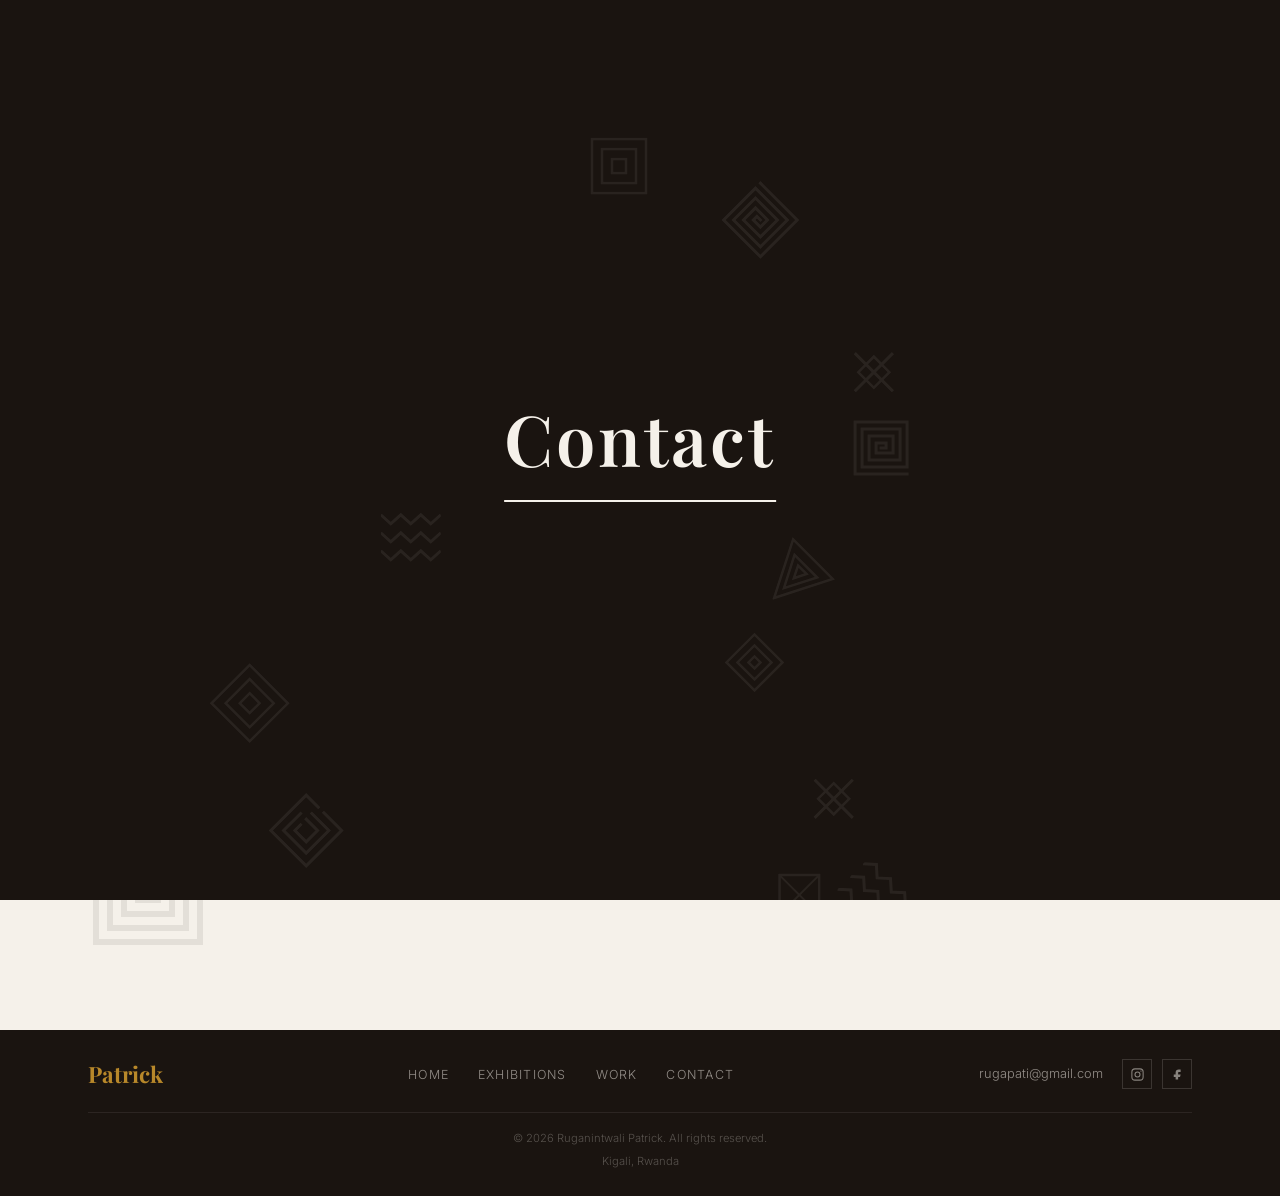
<file: contact.html>
<!DOCTYPE html>
<html lang="en">
<head>
  <meta charset="UTF-8" />
  <meta name="viewport" content="width=device-width, initial-scale=1.0" />
  <title>Ruganintwali Patrick</title>
  <link rel="icon" href="data:image/svg+xml,%3Csvg xmlns='http://www.w3.org/2000/svg' viewBox='0 0 100 100'%3E%3Ctext y='0.9em' font-size='90'%3E%F0%9F%8E%A8%3C/text%3E%3C/svg%3E" />
  <meta name="description" content="Get in touch with Ruganintwali Patrick for commissions, exhibitions, workshops, and general enquiries." />
  <meta property="og:title" content="Contact — Ruganintwali Patrick" />
  <meta property="og:description" content="Contact Ruganintwali Patrick for commissions, workshops, and exhibition enquiries." />
  <meta property="og:type" content="website" />
  <meta name="twitter:card" content="summary_large_image" />
  <link rel="preconnect" href="https://fonts.googleapis.com" />
  <link rel="preconnect" href="https://fonts.gstatic.com" crossorigin />
  <link href="https://fonts.googleapis.com/css2?family=Playfair+Display:ital,wght@0,400;0,600;0,700;1,400&family=Inter:wght@300;400;500&display=swap" rel="stylesheet" />
  <link rel="stylesheet" href="styles.css" />
</head>
<body class="page-contact">

  <!-- LOADER -->
  <div id="loader">
    <div id="loader-patterns"></div>
    <div id="loader-center">
      <div class="loader-name-wrap">
        <div class="loader-name-mask">
          <span class="loader-name">Contact</span>
        </div>
        <span class="loader-underline"></span>
      </div>
    </div>
  </div>

  <div id="bg-patterns" aria-hidden="true"></div>

  <!-- NAV (shared from index.html) -->
  <div id="shared-nav"></div>

  <!-- CONTACT BODY -->
  <section id="contact-section">
    <div class="contact-grid">

      <!-- LEFT — info -->
      <div class="contact-info reveal">
        <p class="slide-eyebrow">Get in touch</p>
        <h1>Let's<br/><em>Talk</em></h1>
        <p class="contact-intro">
          Whether you want to commission a piece, inquire about an existing work,
          organise a workshop, or simply learn more about me.
        </p>

        <div class="contact-details">
          <div class="contact-detail-item">
            <span class="detail-label">Email</span>
            <a href="mailto:hello@ruganintwali.art">hello@ruganintwali.art</a>
          </div>
          <div class="contact-detail-item">
            <span class="detail-label">Location</span>
            <span>Kicukiro, Kigali, Rwanda</span>
          </div>
          <div class="contact-detail-item">
            <span class="detail-label">Response time</span>
            <span>Usually within 2 business days</span>
          </div>
          <div class="contact-detail-item">
            <span class="detail-label">Languages</span>
            <span>Kinyarwanda, French, English</span>
          </div>
        </div>

        <div class="contact-socials">
          <a href="#" class="social-link" aria-label="Instagram">
            <svg viewBox="0 0 24 24" fill="none" stroke="currentColor" stroke-width="1.5" width="20" height="20">
              <rect x="2" y="2" width="20" height="20" rx="5"/>
              <circle cx="12" cy="12" r="4"/>
              <circle cx="17.5" cy="6.5" r="1" fill="currentColor" stroke="none"/>
            </svg>
            Instagram
          </a>
          <a href="#" class="social-link" aria-label="Facebook">
            <svg viewBox="0 0 24 24" fill="currentColor" width="20" height="20">
              <path d="M18 2h-3a5 5 0 0 0-5 5v3H7v4h3v8h4v-8h3l1-4h-4V7a1 1 0 0 1 1-1h3z"/>
            </svg>
            Facebook
          </a>
        </div>

        <!-- Decorative SVG -->
        <div class="contact-deco" aria-hidden="true"></div>
      </div>

      <!-- RIGHT — form -->
      <div class="contact-form-wrap reveal">
        <form id="contact-form" novalidate>

          <div class="form-row two-col">
            <div class="form-group">
              <label for="f-name">Your name <span class="req">*</span></label>
              <input type="text" id="f-name" name="name" placeholder="e.g. Marie Uwase" required />
              <span class="form-err" id="err-name">Please enter your name.</span>
            </div>
            <div class="form-group">
              <label for="f-email">Email address <span class="req">*</span></label>
              <input type="email" id="f-email" name="email" placeholder="you@example.com" required />
              <span class="form-err" id="err-email">Please enter a valid email.</span>
            </div>
          </div>

          <div class="form-group">
            <label for="f-subject">Subject <span class="req">*</span></label>
            <div class="select-wrap">
              <select id="f-subject" name="subject" required>
                <option value="" disabled selected>Select a topic…</option>
                <option value="Commission a piece">Commission a piece</option>
                <option value="Buy an existing work">Buy an existing work</option>
                <option value="Exhibition / collaboration">Exhibition / collaboration</option>
                <option value="Workshop enquiry">Workshop enquiry</option>
                <option value="Press / media">Press / media</option>
                <option value="General enquiry">General enquiry</option>
              </select>
              <span class="select-arrow">↓</span>
            </div>
            <span class="form-err" id="err-subject">Please select a topic.</span>
          </div>

          <div class="form-group">
            <label for="f-message">Message <span class="req">*</span></label>
            <textarea id="f-message" name="message" rows="6"
              placeholder="Tell Patrick what you have in mind…" required></textarea>
            <span class="form-err" id="err-message">Please write a message.</span>
          </div>

          <div class="form-group checkbox-group">
            <label class="checkbox-label">
              <input type="checkbox" id="f-copy" name="copy" />
              <span class="checkbox-box"></span>
              Send me a copy of this message
            </label>
          </div>

          <button type="submit" class="form-submit" id="form-submit">
            <span class="submit-text">Send message</span>
            <span class="submit-arrow">→</span>
          </button>

          <p class="form-note">
            Clicking send will open your email app with the message pre-filled,
            ready to send directly to Patrick.
          </p>

        </form>

        <!-- Success state -->
        <div id="form-success" class="form-success" aria-hidden="true">
          <div class="success-icon">✓</div>
          <h3>Your email app is opening…</h3>
          <p>The message has been pre-filled. Just hit send in your email client.</p>
          <button class="form-reset" id="form-reset">Send another message</button>
        </div>
      </div>

    </div>
  </section>

  <!-- FOOTER (shared from index.html) -->
  <div id="shared-footer"></div>

  <script src="script.js"></script>
</body>
</html>
</file>
<file: styles.css>
/* ============================================================
  RUGANINTWALI PATRICK — ARTIST
   styles.css
   ============================================================ */

/* ---------- Reset & Base ---------- */
*, *::before, *::after { box-sizing: border-box; margin: 0; padding: 0; }

:root {
  --cream:      #f5f1ea;
  --cream-dark: #ede7db;
  --ink:        #1a1410;
  --ink-light:  #4a4038;
  --red:        #7a1f1f;
  --red-light:  #a33030;
  --gold:       #b8882a;
  --white:      #fdfcfa;
  --font-serif: 'Playfair Display', Georgia, serif;
  --font-sans:  'Inter', system-ui, sans-serif;
  --ease:       cubic-bezier(0.25, 0.46, 0.45, 0.94);
}

html { scroll-behavior: smooth; font-size: 16px; }

body {
  background-color: var(--cream);
  color: var(--ink);
  font-family: var(--font-sans);
  font-weight: 300;
  line-height: 1.7;
  overflow-x: hidden;
}

img { display: block; width: 100%; height: 100%; object-fit: cover; }
a { color: inherit; text-decoration: none; }
ul { list-style: none; }
button { cursor: pointer; border: none; background: none; font-family: inherit; }

/* ---------- Loader ---------- */
#loader {
  position: fixed;
  inset: 0;
  background: var(--ink);
  z-index: 9999;
  display: flex;
  align-items: center;
  justify-content: center;
  overflow: hidden;
  transition: opacity 0.9s var(--ease), visibility 0.9s;
}
#loader.hidden { opacity: 0; visibility: hidden; pointer-events: none; }

#loader-patterns {
  position: absolute;
  inset: 0;
  pointer-events: none;
  opacity: 0.72;
  filter: blur(0.6px);
}
.lp-piece {
  position: absolute;
  color: var(--cream);
  opacity: 0;
  transform: scale(0) rotate(0deg);
  transition: opacity 0.7s var(--ease), transform 0.7s var(--ease);
}
.lp-piece.show {
  opacity: 0.1;
  transform: scale(1) rotate(var(--rot));
}

#loader-center {
  position: relative;
  z-index: 2;
  text-align: center;
  color: var(--cream);
}
.loader-name-wrap {
  position: relative;
  display: inline-block;
  padding-bottom: 14px;
}
/* Mask: hides the name until it slides up from below the line */
.loader-name-mask {
  overflow: hidden;
  display: inline-block;
  line-height: 1.15;
}
.loader-name {
  display: inline-block;
  font-family: var(--font-serif);
  font-size: clamp(2.4rem, 5.5vw, 4.8rem);
  font-weight: 600;
  letter-spacing: 0.04em;
  color: var(--cream);
  white-space: nowrap;
  transform: translateY(105%);
  transition: transform 1.4s cubic-bezier(0.22, 1, 0.36, 1) 0.5s;
}
.loader-name.show { transform: translateY(0); }

/* Line that draws first across the bottom, then stays as underline */
.loader-underline {
  position: absolute;
  left: 50%;
  bottom: 0;
  width: 0;
  height: 1.5px;
  background: var(--cream);
  transform: translateX(-50%);
  transition: width 0.9s cubic-bezier(0.65, 0, 0.35, 1);
}
.loader-underline.show { width: 100%; }

/* ---------- Background Patterns ---------- */
#bg-patterns {
  position: fixed;
  inset: 0;
  pointer-events: none;
  z-index: 0;
  overflow: hidden;
}
.bg-piece {
  position: absolute;
  left: 0; top: 0;
  color: var(--ink);
  opacity: 0.04;
  pointer-events: none;
}

/* ---------- Custom Cursor ---------- */
#custom-cursor {
  position: fixed;
  pointer-events: none;
  z-index: 8000;
  font-family: var(--font-sans);
  font-size: 0.8rem;
  font-weight: 500;
  letter-spacing: 0.05em;
  color: var(--white);
  background: var(--ink);
  padding: 6px 14px;
  border-radius: 2px;
  opacity: 0;
  transform: translate(-50%, -50%);
  transition: opacity 0.2s;
  white-space: nowrap;
}
#custom-cursor.visible { opacity: 1; }

/* ---------- Navbar ---------- */
#navbar {
  position: fixed;
  top: 0; left: 0; right: 0;
  z-index: 1000;
  display: flex;
  align-items: center;
  justify-content: space-between;
  padding: 1.4rem 3rem;
  background: transparent;
  transition: background 0.4s, padding 0.4s, backdrop-filter 0.4s;
}
#navbar.scrolled {
  background: rgba(245, 241, 234, 0.92);
  backdrop-filter: blur(12px);
  -webkit-backdrop-filter: blur(12px);
  padding: 0.9rem 3rem;
  box-shadow: 0 1px 0 rgba(0,0,0,0.08);
}
.nav-logo {
  font-family: var(--font-serif);
  font-size: 1.5rem;
  font-weight: 700;
  letter-spacing: 0.05em;
  color: var(--ink);
}
.nav-links {
  display: flex;
  gap: 2.5rem;
}
.nav-links li { position: relative; }
.nav-links a {
  font-size: 0.85rem;
  letter-spacing: 0.12em;
  text-transform: uppercase;
  color: var(--ink-light);
  position: relative;
  padding-bottom: 3px;
  transition: color 0.2s;
}
.nav-links a::after {
  content: '';
  position: absolute;
  bottom: 0; left: 0;
  width: 0; height: 1px;
  background: var(--red);
  transition: width 0.3s var(--ease);
}
.nav-links a:hover,
.nav-links a.active { color: var(--ink); }
.nav-links a:hover::after,
.nav-links a.active::after { width: 100%; }

.nav-dropdown-toggle {
  font-size: 0.85rem;
  letter-spacing: 0.12em;
  text-transform: uppercase;
  color: var(--ink-light);
  position: relative;
  padding-bottom: 3px;
  transition: color 0.2s;
}
.nav-dropdown-toggle::after {
  content: '';
  position: absolute;
  bottom: 0;
  left: 0;
  width: 0;
  height: 1px;
  background: var(--red);
  transition: width 0.3s var(--ease);
}
.nav-dropdown-toggle:hover,
.nav-dropdown-toggle.active,
.nav-dropdown.open .nav-dropdown-toggle {
  color: var(--ink);
}
.nav-dropdown-toggle:hover::after,
.nav-dropdown-toggle.active::after,
.nav-dropdown.open .nav-dropdown-toggle::after {
  width: 100%;
}
.nav-dropdown-menu {
  position: absolute;
  top: calc(100% + 0.75rem);
  left: 0;
  min-width: 180px;
  padding: 0.5rem 0;
  background: rgba(245, 241, 234, 0.98);
  border: 1px solid var(--cream-dark);
  box-shadow: 0 10px 24px rgba(26, 20, 16, 0.12);
  opacity: 0;
  visibility: hidden;
  transform: translateY(6px);
  transition: opacity 0.2s var(--ease), transform 0.2s var(--ease), visibility 0.2s;
  z-index: 1010;
}
.nav-dropdown-menu li { width: 100%; }
.nav-dropdown-menu a {
  display: block;
  padding: 0.45rem 0.9rem;
  font-size: 0.76rem;
  letter-spacing: 0.08em;
  color: var(--ink-light);
}
.nav-dropdown-menu a::after { display: none; }
.nav-dropdown-menu a:hover {
  background: var(--cream-dark);
  color: var(--ink);
}
.nav-dropdown.open .nav-dropdown-menu {
  opacity: 1;
  visibility: visible;
  transform: translateY(0);
}

.nav-burger {
  display: none;
  flex-direction: column;
  gap: 5px;
  padding: 4px;
}
.nav-burger span {
  display: block;
  width: 24px; height: 2px;
  background: var(--ink);
  transition: transform 0.3s, opacity 0.3s;
}

/* ---------- Hero Slideshow ---------- */
#hero {
  position: relative;
  height: 100vh;
  min-height: 600px;
  overflow: hidden;
  cursor: none;
}

.cursor-zone {
  position: absolute;
  top: 0; bottom: 0;
  width: 35%;
  z-index: 10;
}
.cursor-zone.left  { left: 0; }
.cursor-zone.right { right: 0; }

.slides-wrapper {
  position: relative;
  width: 100%; height: 100%;
}

.slide {
  position: absolute;
  inset: 0;
  display: flex;
  align-items: center;
  opacity: 0;
  transition: opacity 1.6s var(--ease);
}
.slide.active { opacity: 1; z-index: 2; }
.slide.prev   { opacity: 0; z-index: 1; }

.slide-img-wrap {
  position: absolute;
  inset: 0;
  z-index: 0;
}
/* Placeholder when no image */
.slide-img-wrap.img-placeholder {
  background: linear-gradient(135deg, #2a201a 0%, #3d2e24 50%, #1a1410 100%);
}
.img-placeholder-label {
  display: none;
  position: absolute;
  bottom: 1rem; left: 1rem;
  font-size: 0.75rem;
  color: rgba(255,255,255,0.35);
  letter-spacing: 0.1em;
}
.img-placeholder .img-placeholder-label { display: block; }
.slide-img-wrap::after {
  content: '';
  position: absolute;
  inset: 0;
  background: linear-gradient(
    to right,
    rgba(26,20,16,0.7) 0%,
    rgba(26,20,16,0.3) 50%,
    rgba(26,20,16,0.15) 100%
  );
}

.slide-caption {
  position: relative;
  z-index: 3;
  padding: 0 3rem;
  max-width: 640px;
  color: var(--white);
  margin-top: 4rem;
}
.slide-eyebrow {
  font-size: 0.75rem;
  letter-spacing: 0.35em;
  text-transform: uppercase;
  color: var(--gold);
  margin-bottom: 1rem;
  opacity: 0;
  transition: opacity 1.1s 0.5s;
}
.slide.active .slide-eyebrow { opacity: 1; }

.slide-caption h1 {
  font-family: var(--font-serif);
  font-size: clamp(2.4rem, 5.5vw, 5rem);
  font-weight: 700;
  line-height: 1.1;
  margin-bottom: 1.2rem;
  opacity: 0;
  transition: opacity 1.2s 0.7s;
}
.slide.active .slide-caption h1 { opacity: 1; }

.slide-tagline {
  font-size: 1rem;
  color: rgba(255,255,255,0.75);
  opacity: 0;
  transition: opacity 1s 1s;
}
.slide.active .slide-tagline { opacity: 1; }

/* Slide dots */
.slide-dots {
  position: absolute;
  bottom: 2.5rem;
  left: 50%;
  transform: translateX(-50%);
  display: flex;
  gap: 10px;
  z-index: 10;
}
.dot {
  width: 8px; height: 8px;
  border-radius: 50%;
  background: rgba(255,255,255,0.35);
  transition: background 0.3s, transform 0.3s;
  padding: 0;
}
.dot.active {
  background: var(--white);
  transform: scale(1.3);
}

/* Scroll hint */
.scroll-hint {
  position: absolute;
  right: 3rem; bottom: 2.5rem;
  display: flex;
  flex-direction: column;
  align-items: center;
  gap: 8px;
  color: rgba(255,255,255,0.5);
  font-size: 0.65rem;
  letter-spacing: 0.2em;
  text-transform: uppercase;
  z-index: 10;
}
.scroll-line {
  width: 1px;
  height: 50px;
  background: linear-gradient(to bottom, rgba(255,255,255,0.5), transparent);
  animation: scrollPulse 2s ease-in-out infinite;
}
@keyframes scrollPulse {
  0%,100% { opacity: 0.5; transform: scaleY(1); }
  50%      { opacity: 1;   transform: scaleY(0.6); }
}

/* ---------- Section shared ---------- */
.section-inner {
  max-width: 1200px;
  margin: 0 auto;
  padding: 0 3rem;
}
.section-label {
  font-size: 0.72rem;
  letter-spacing: 0.35em;
  text-transform: uppercase;
  color: var(--red);
  margin-bottom: 0.8rem;
}
.section-title {
  font-family: var(--font-serif);
  font-size: clamp(2rem, 4vw, 3.2rem);
  font-weight: 700;
  line-height: 1.2;
  margin-bottom: 3.5rem;
  color: var(--ink);
}

/* ---------- Bio ---------- */
#bio {
  position: relative;
  z-index: 1;
  padding: 7rem 0;
}
.bio-label {
  font-size: 0.72rem;
  letter-spacing: 0.35em;
  text-transform: uppercase;
  color: var(--red);
  margin-bottom: 3rem;
  text-align: center;
}
.bio-grid {
  display: grid;
  grid-template-columns: 1fr 1.4fr;
  gap: 5rem;
  align-items: start;
  max-width: 1200px;
  margin: 0 auto;
  padding: 0 3rem;
}
.bio-img-frame {
  position: relative;
  aspect-ratio: 3/4;
  overflow: hidden;
  background: var(--cream-dark);
}
.bio-img-frame.img-placeholder {
  display: flex;
  align-items: center;
  justify-content: center;
  background: linear-gradient(135deg, var(--cream-dark) 0%, #d4c9b4 100%);
}
.bio-img-frame .img-placeholder-label { display: block; color: var(--ink-light); position: static; }
.bio-quote {
  margin-top: 1.8rem;
  font-family: var(--font-serif);
  font-style: italic;
  font-size: 1.05rem;
  color: var(--ink-light);
  line-height: 1.6;
  border-left: 2px solid var(--red);
  padding-left: 1.2rem;
}
.bio-text h2 {
  font-family: var(--font-serif);
  font-size: clamp(2.2rem, 4vw, 3.5rem);
  font-weight: 700;
  line-height: 1.1;
  margin-bottom: 0.4rem;
}
.bio-location {
  font-size: 0.8rem;
  letter-spacing: 0.2em;
  text-transform: uppercase;
  color: var(--gold);
  margin-bottom: 2rem;
}
.bio-text p {
  color: var(--ink-light);
  margin-bottom: 1.2rem;
  font-size: 1rem;
  line-height: 1.8;
}
.bio-text p strong { color: var(--ink); font-weight: 500; }
.bio-stats {
  display: flex;
  gap: 2.5rem;
  margin-top: 2.5rem;
  padding-top: 2rem;
  border-top: 1px solid var(--cream-dark);
}
.stat { display: flex; flex-direction: column; gap: 3px; }
.stat-num {
  font-family: var(--font-serif);
  font-size: 2.2rem;
  font-weight: 700;
  color: var(--red);
  line-height: 1;
}
.stat-label {
  font-size: 0.75rem;
  letter-spacing: 0.1em;
  color: var(--ink-light);
  text-transform: uppercase;
}

/* ---------- Selected Works ---------- */
#works {
  position: relative;
  z-index: 1;
  padding: 7rem 0;
  background: var(--white);
}
.work-item {
  display: grid;
  grid-template-columns: 1fr 1fr;
  gap: 4rem;
  align-items: center;
  margin-bottom: 7rem;
}
.work-item:last-child { margin-bottom: 0; }
.work-item.reverse { direction: rtl; }
.work-item.reverse > * { direction: ltr; }

.work-img-wrap {
  position: relative;
  aspect-ratio: 4/3;
  overflow: hidden;
  background: var(--cream-dark);
}
.work-img-wrap.img-placeholder {
  display: flex;
  align-items: center;
  justify-content: center;
  background: linear-gradient(135deg, var(--cream-dark), #cbbfa5);
}
.work-img-wrap .img-placeholder-label { display: block; color: var(--ink-light); position: static; }
.work-img-wrap img {
  transition: transform 0.7s var(--ease);
}
.work-item:hover .work-img-wrap img { transform: scale(1.04); }

#sculpture .work-img-wrap {
  background: #1f1813;
}

.work-desc { padding: 1rem 0; }
.work-num {
  font-family: var(--font-serif);
  font-size: 4rem;
  font-weight: 700;
  color: var(--cream-dark);
  line-height: 1;
  display: block;
  margin-bottom: 0.5rem;
}
.work-desc h3 {
  font-family: var(--font-serif);
  font-size: clamp(1.5rem, 2.5vw, 2.2rem);
  font-weight: 600;
  margin-bottom: 0.4rem;
}
.work-year {
  font-size: 0.78rem;
  letter-spacing: 0.15em;
  text-transform: uppercase;
  color: var(--gold);
  margin-bottom: 1.2rem;
}
.work-desc p {
  color: var(--ink-light);
  line-height: 1.8;
  margin-bottom: 1.5rem;
}
.work-link {
  font-size: 0.82rem;
  letter-spacing: 0.1em;
  text-transform: uppercase;
  color: var(--red);
  border-bottom: 1px solid var(--red);
  padding-bottom: 2px;
  transition: color 0.2s, border-color 0.2s;
}
.work-link:hover { color: var(--red-light); border-color: var(--red-light); }

/* ---------- Page Hero (Exhibition page) ---------- */
#page-hero {
  position: relative;
  z-index: 1;
  padding: 12rem 3rem 6rem;
  max-width: 1200px;
  margin: 0 auto;
  overflow: hidden;
}
#page-hero .slide-eyebrow { opacity: 1; transform: none; color: var(--red); }
#page-hero h1 {
  font-family: var(--font-serif);
  font-size: clamp(3rem, 6vw, 6rem);
  font-weight: 700;
  line-height: 1.05;
  margin: 0.5rem 0 1.5rem;
}
#page-hero h1 em { color: var(--red); font-style: italic; }
.page-hero-sub {
  max-width: 480px;
  color: var(--ink-light);
  font-size: 1.05rem;
}
.page-hero-pattern {
  position: absolute;
  right: -2rem; top: 4rem;
  width: 380px; height: 380px;
  opacity: 0.06;
  pointer-events: none;
}

/* ---------- Filter Bar ---------- */
#filter-bar {
  position: sticky;
  top: 64px;
  z-index: 100;
  padding: 1rem 0;
  background: var(--cream);
  border-bottom: 1px solid var(--cream-dark);
}
.filter-row {
  display: flex;
  gap: 0.5rem;
  flex-wrap: wrap;
}
.filter-btn {
  padding: 0.45rem 1.2rem;
  border: 1px solid var(--cream-dark);
  border-radius: 2px;
  font-size: 0.78rem;
  letter-spacing: 0.1em;
  text-transform: uppercase;
  color: var(--ink-light);
  background: transparent;
  transition: all 0.2s;
}
.filter-btn:hover { border-color: var(--ink); color: var(--ink); }
.filter-btn.active {
  background: var(--ink);
  border-color: var(--ink);
  color: var(--white);
}

/* ---------- Gallery Grid ---------- */
#gallery { padding: 4rem 0 7rem; position: relative; z-index: 1; }
.gallery-grid {
  display: grid;
  grid-template-columns: repeat(3, 1fr);
  gap: 1.5rem;
}
.gallery-card {
  position: relative;
  cursor: pointer;
  transition: opacity 0.4s;
}
.gallery-card.hidden { opacity: 0; pointer-events: none; height: 0; overflow: hidden; }
.gallery-card.large {
  grid-column: span 2;
}

.gallery-img {
  position: relative;
  aspect-ratio: 4/3;
  overflow: hidden;
  background: var(--cream-dark);
}
.gallery-card.large .gallery-img { aspect-ratio: 16/9; }
.gallery-img.img-placeholder {
  display: flex;
  align-items: center;
  justify-content: center;
  background: linear-gradient(135deg, var(--cream-dark), #cbbfa5);
}
.gallery-img .img-placeholder-label { display: block; color: var(--ink-light); position: static; }

.gallery-img img { transition: transform 0.6s var(--ease); }
.gallery-card:hover .gallery-img img { transform: scale(1.05); }

.gallery-overlay {
  position: absolute;
  inset: 0;
  background: rgba(26,20,16,0.6);
  display: flex;
  align-items: center;
  justify-content: center;
  opacity: 0;
  transition: opacity 0.3s;
}
.gallery-card:hover .gallery-overlay { opacity: 1; }
.gallery-overlay span {
  color: var(--white);
  font-size: 0.78rem;
  letter-spacing: 0.3em;
  text-transform: uppercase;
  border: 1px solid rgba(255,255,255,0.5);
  padding: 0.5rem 1.4rem;
}

.gallery-info {
  padding: 0.9rem 0 0.5rem;
}
.gallery-info h3 {
  font-family: var(--font-serif);
  font-size: 1.05rem;
  font-weight: 600;
  margin-bottom: 0.25rem;
}
.gallery-tag {
  font-size: 0.72rem;
  letter-spacing: 0.15em;
  text-transform: uppercase;
  color: var(--gold);
}

/* ---------- Lightbox ---------- */
.lightbox {
  position: fixed;
  inset: 0;
  z-index: 9000;
  background: rgba(10,8,6,0.95);
  display: flex;
  align-items: center;
  justify-content: center;
  opacity: 0;
  visibility: hidden;
  transition: opacity 0.4s, visibility 0.4s;
}
.lightbox.open { opacity: 1; visibility: visible; }
.lightbox-close {
  position: absolute;
  top: 1.5rem; right: 2rem;
  font-size: 2.2rem;
  color: var(--cream);
  line-height: 1;
  opacity: 0.7;
  transition: opacity 0.2s;
}
.lightbox-close:hover { opacity: 1; }
.lightbox-content {
  max-width: 85vw;
  max-height: 90vh;
  display: flex;
  flex-direction: column;
  align-items: center;
  gap: 1.2rem;
}
.lightbox-content img {
  max-width: 100%;
  max-height: 75vh;
  object-fit: contain;
  width: auto; height: auto;
}
.lightbox-caption { text-align: center; color: var(--cream); }
.lightbox-caption h3 {
  font-family: var(--font-serif);
  font-size: 1.3rem;
  margin-bottom: 0.3rem;
}
.lightbox-caption p {
  font-size: 0.8rem;
  letter-spacing: 0.15em;
  text-transform: uppercase;
  color: var(--gold);
}

/* ---------- Exhibition Timeline ---------- */
#timeline {
  padding: 7rem 0;
  background: var(--white);
  position: relative;
  z-index: 1;
}
.timeline {
  position: relative;
  padding-left: 2rem;
}
.timeline::before {
  content: '';
  position: absolute;
  left: 0; top: 0; bottom: 0;
  width: 1px;
  background: var(--cream-dark);
}
.timeline-item {
  display: grid;
  grid-template-columns: 90px 1fr;
  gap: 2rem;
  padding-bottom: 3rem;
  position: relative;
}
.timeline-item::before {
  content: '';
  position: absolute;
  left: -2rem;
  top: 6px;
  width: 9px; height: 9px;
  border-radius: 50%;
  background: var(--red);
  border: 2px solid var(--white);
  box-shadow: 0 0 0 2px var(--red);
}
.timeline-year {
  font-family: var(--font-serif);
  font-size: 1.5rem;
  font-weight: 700;
  color: var(--red);
  padding-top: 0;
  line-height: 1.2;
}
.timeline-body h4 {
  font-family: var(--font-serif);
  font-size: 1.15rem;
  font-weight: 600;
  margin-bottom: 0.2rem;
}
.timeline-body p {
  color: var(--ink-light);
  font-size: 0.9rem;
  line-height: 1.7;
  margin-bottom: 0.3rem;
}
.timeline-body em { color: var(--ink); font-style: italic; }

/* ---------- Commission CTA ---------- */
#commission-cta {
  position: relative;
  z-index: 1;
  padding: 7rem 0;
  overflow: hidden;
}
.cta-inner {
  max-width: 1200px;
  margin: 0 auto;
  padding: 5rem 3rem;
  background: var(--ink);
  position: relative;
  overflow: hidden;
}
.cta-pattern {
  position: absolute;
  right: -3rem; top: -3rem;
  width: 400px; height: 400px;
  opacity: 0.08;
  pointer-events: none;
  color: var(--cream);
}
.cta-text {
  position: relative;
  z-index: 1;
  max-width: 560px;
  color: var(--cream);
}
.cta-text h2 {
  font-family: var(--font-serif);
  font-size: clamp(2rem, 4vw, 3rem);
  font-weight: 700;
  margin-bottom: 1.2rem;
}
.cta-text p {
  color: rgba(245,241,234,0.75);
  line-height: 1.8;
  margin-bottom: 2rem;
}
.cta-btn {
  display: inline-block;
  padding: 0.85rem 2.5rem;
  background: var(--red);
  color: var(--white);
  font-size: 0.82rem;
  letter-spacing: 0.15em;
  text-transform: uppercase;
  transition: background 0.2s;
}
.cta-btn:hover { background: var(--red-light); }

/* ---------- Footer ---------- */
/* ---------- Video Section ---------- */
#video-section {
  position: relative;
  z-index: 1;
  padding: 5rem 0;
  background: var(--white);
}
.video-inner {
  max-width: 1200px;
  margin: 0 auto;
  padding: 0 3rem;
}
.video-frame {
  position: relative;
  width: 100%;
  aspect-ratio: 16 / 9;
  background: var(--ink);
  overflow: hidden;
  margin-top: 1.2rem;
}
/* When you add a real <video> or <iframe>, it fills this frame */
.video-frame video,
.video-frame iframe {
  position: absolute;
  inset: 0;
  width: 100%;
  height: 100%;
  border: none;
  object-fit: cover;
}
.video-placeholder-content {
  position: absolute;
  inset: 0;
  display: flex;
  flex-direction: column;
  align-items: center;
  justify-content: center;
  gap: 1rem;
  background: linear-gradient(135deg, #1c1410 0%, #2e2018 50%, #1a1410 100%);
  /* Subtle texture overlay */
  background-size: cover;
}
.video-play-btn {
  width: 68px; height: 68px;
  border-radius: 50%;
  border: 2px solid rgba(245,241,234,0.25);
  display: flex;
  align-items: center;
  justify-content: center;
  color: rgba(245,241,234,0.6);
  transition: border-color 0.3s, color 0.3s, transform 0.3s;
}
.video-play-btn:hover {
  border-color: var(--gold);
  color: var(--gold);
  transform: scale(1.08);
}
.video-label-text {
  font-family: var(--font-serif);
  font-size: 1.1rem;
  color: rgba(245,241,234,0.7);
  letter-spacing: 0.05em;
}
.video-hint {
  font-size: 0.72rem;
  letter-spacing: 0.2em;
  text-transform: uppercase;
  color: rgba(245,241,234,0.25);
}

/* ---------- Footer (compact) ---------- */
#footer {
  position: relative;
  z-index: 1;
  background: var(--ink);
  color: var(--cream);
  padding: 1.6rem 0;
}
.footer-inner {
  max-width: 1200px;
  margin: 0 auto;
  padding: 0 3rem;
}
.footer-row {
  display: flex;
  align-items: center;
  justify-content: space-between;
  gap: 1.5rem;
  padding-bottom: 1.2rem;
  border-bottom: 1px solid rgba(245,241,234,0.08);
  margin-bottom: 1rem;
  flex-wrap: wrap;
}
.footer-logo {
  font-family: var(--font-serif);
  font-size: 1.4rem;
  font-weight: 700;
  color: var(--gold);
  text-decoration: none;
  flex-shrink: 0;
}
.footer-nav {
  display: flex;
  gap: 1.8rem;
  flex-wrap: wrap;
}
.footer-nav a {
  font-size: 0.78rem;
  letter-spacing: 0.1em;
  text-transform: uppercase;
  color: rgba(245,241,234,0.55);
  transition: color 0.2s;
}
.footer-nav a:hover { color: var(--cream); }
.footer-right {
  display: flex;
  align-items: center;
  gap: 1.2rem;
  flex-wrap: wrap;
}
.footer-email {
  font-size: 0.8rem;
  color: rgba(245,241,234,0.55);
  transition: color 0.2s;
}
.footer-email:hover { color: var(--gold); }
.footer-socials {
  display: flex;
  gap: 0.6rem;
}
.footer-socials a {
  display: inline-flex;
  align-items: center;
  justify-content: center;
  width: 30px; height: 30px;
  border: 1px solid rgba(245,241,234,0.15);
  font-size: 0.65rem;
  letter-spacing: 0.05em;
  color: rgba(245,241,234,0.5);
  transition: border-color 0.2s, color 0.2s;
}
.footer-socials a:hover { border-color: var(--gold); color: var(--gold); }
.footer-socials a svg {
  width: 15px;
  height: 15px;
  display: block;
}
.footer-bottom {
  display: flex;
  flex-direction: column;
  align-items: center;
  justify-content: center;
  gap: 0.2rem;
  text-align: center;
  font-size: 0.7rem;
  color: rgba(245,241,234,0.28);
}

/* ---------- Scroll Reveal ---------- */
.reveal {
  opacity: 0;
  transform: translateY(30px);
  transition: opacity 0.7s var(--ease), transform 0.7s var(--ease);
}
.reveal.visible { opacity: 1; transform: none; }

/* =====================================================
   WORK PAGE
   ===================================================== */

#work-catalogue { padding: 4rem 0 7rem; position: relative; z-index: 1; }

.work-grid {
  display: grid;
  grid-template-columns: repeat(3, 1fr);
  gap: 2rem;
}

.wcard {
  cursor: pointer;
  display: flex;
  flex-direction: column;
  transition: transform 0.3s var(--ease);
}
.wcard:hover { transform: translateY(-4px); }

.wcard-img {
  position: relative;
  aspect-ratio: 1 / 1;
  overflow: hidden;
  background: var(--cream-dark);
}
.wcard-img.img-placeholder {
  display: flex;
  align-items: center;
  justify-content: center;
  background: linear-gradient(135deg, var(--cream-dark), #c8bb9f);
}
.wcard-img .img-placeholder-label { display: block; color: var(--ink-light); position: static; font-size: 0.8rem; text-align: center; padding: 1rem; }
.wcard-img img { transition: transform 0.6s var(--ease); }
.wcard:hover .wcard-img img { transform: scale(1.05); }

.wcard-overlay {
  position: absolute;
  inset: 0;
  background: rgba(26,20,16,0.55);
  display: flex;
  align-items: center;
  justify-content: center;
  opacity: 0;
  transition: opacity 0.3s;
}
.wcard:hover .wcard-overlay { opacity: 1; }
.wcard-overlay span {
  color: var(--white);
  font-size: 0.75rem;
  letter-spacing: 0.3em;
  text-transform: uppercase;
  border: 1px solid rgba(255,255,255,0.55);
  padding: 0.5rem 1.4rem;
}

.wcard-info {
  padding: 1rem 0 0.5rem;
  flex: 1;
  display: flex;
  flex-direction: column;
  gap: 0.3rem;
}
.wcard-info h3 {
  font-family: var(--font-serif);
  font-size: 1.05rem;
  font-weight: 600;
  line-height: 1.3;
}
.wcard-meta {
  font-size: 0.72rem;
  letter-spacing: 0.1em;
  text-transform: uppercase;
  color: var(--gold);
}
.wcard-excerpt {
  font-size: 0.85rem;
  color: var(--ink-light);
  line-height: 1.6;
  flex: 1;
}
.wcard-price {
  font-family: var(--font-serif);
  font-size: 1.1rem;
  font-weight: 600;
  color: var(--red);
  margin-top: 0.4rem;
}
.wcard-price.sold-label { color: var(--ink-light); font-size: 0.85rem; font-family: var(--font-sans); font-weight: 400; }

/* ---------- Piece Modal ---------- */
.piece-modal {
  position: fixed;
  inset: 0;
  z-index: 9500;
  display: flex;
  align-items: center;
  justify-content: center;
  opacity: 0;
  visibility: hidden;
  transition: opacity 0.35s var(--ease), visibility 0.35s;
}
.piece-modal.open { opacity: 1; visibility: visible; }

.modal-backdrop {
  position: absolute;
  inset: 0;
  background: rgba(10,8,6,0.88);
  cursor: pointer;
}

.modal-panel {
  position: relative;
  z-index: 1;
  background: var(--white);
  width: min(960px, 92vw);
  max-height: 90vh;
  overflow-y: auto;
  display: flex;
  flex-direction: column;
  transform: translateY(24px);
  transition: transform 0.35s var(--ease);
}
.piece-modal.open .modal-panel { transform: translateY(0); }

.modal-close {
  position: absolute;
  top: 1rem; right: 1.2rem;
  font-size: 1.8rem;
  color: var(--ink-light);
  z-index: 2;
  line-height: 1;
  transition: color 0.2s;
}
.modal-close:hover { color: var(--ink); }

.modal-body {
  display: grid;
  grid-template-columns: 1fr 1fr;
  min-height: 500px;
}

.modal-img-side {
  position: relative;
  background: var(--cream-dark);
  overflow: hidden;
  min-height: 380px;
}
.modal-img-side model-viewer {
  position: absolute;
  inset: 0;
  width: 100%;
  height: 100%;
  background: #ffffff;
  --poster-color: #ffffff;
}
/* When 3D viewer is mounted, the surrounding container should also be white
   so any letterboxing matches */
.modal-img-side:has(model-viewer:not([style*="display: none"])) {
  background: #ffffff;
}

/* ---------- Modal gallery (prev/next arrows + counter) ---------- */
.modal-gallery-arrow {
  position: absolute;
  top: 50%;
  transform: translateY(-50%);
  z-index: 3;
  width: 44px;
  height: 44px;
  display: flex;
  align-items: center;
  justify-content: center;
  background: rgba(26, 20, 16, 0.65);
  color: var(--cream);
  font-size: 1.8rem;
  font-family: var(--font-serif);
  line-height: 1;
  border: 1px solid rgba(245, 241, 234, 0.25);
  cursor: pointer;
  transition: background 0.2s, border-color 0.2s, color 0.2s;
  backdrop-filter: blur(8px);
  -webkit-backdrop-filter: blur(8px);
  user-select: none;
}
.modal-gallery-arrow:hover {
  background: var(--ink);
  border-color: var(--gold);
  color: var(--gold);
}
.modal-gallery-arrow.prev { left: 1rem; }
.modal-gallery-arrow.next { right: 1rem; }
.modal-gallery-arrow[hidden] { display: none; }

.modal-gallery-counter {
  position: absolute;
  top: 1rem;
  left: 1rem;
  z-index: 3;
  padding: 4px 12px;
  font-size: 0.72rem;
  letter-spacing: 0.15em;
  color: var(--cream);
  background: rgba(26, 20, 16, 0.7);
  border: 1px solid rgba(245, 241, 234, 0.18);
  backdrop-filter: blur(8px);
  -webkit-backdrop-filter: blur(8px);
  font-variant-numeric: tabular-nums;
}
.modal-gallery-counter[hidden] { display: none; }
.modal-3d-toggle {
  position: absolute;
  bottom: 1rem;
  right: 1rem;
  z-index: 4;
  display: inline-flex;
  align-items: center;
  gap: 0.5rem;
  padding: 0.6rem 1.1rem;
  background: rgba(26, 20, 16, 0.85);
  color: var(--cream);
  font-family: var(--font-sans);
  font-size: 0.72rem;
  letter-spacing: 0.14em;
  text-transform: uppercase;
  border: 1px solid rgba(245, 241, 234, 0.3);
  cursor: pointer;
  transition: background 0.2s, border-color 0.2s, color 0.2s;
  backdrop-filter: blur(8px);
  -webkit-backdrop-filter: blur(8px);
}
.modal-3d-toggle:hover {
  background: var(--ink);
  border-color: var(--gold);
  color: var(--gold);
}
.cube-icon {
  font-size: 1rem;
  line-height: 1;
  color: var(--gold);
}
.modal-img-side img {
  width: 100%; height: 100%;
  object-fit: cover;
}
.modal-img-side.img-placeholder {
  display: flex;
  align-items: center;
  justify-content: center;
  background: linear-gradient(135deg, var(--cream-dark), #bfb09a);
}
.modal-img-placeholder {
  position: absolute;
  inset: 0;
  display: flex;
  align-items: center;
  justify-content: center;
  font-size: 0.75rem;
  color: var(--ink-light);
  letter-spacing: 0.1em;
}

.modal-info-side {
  padding: 2.8rem 2.2rem 2.2rem;
  display: flex;
  flex-direction: column;
  gap: 0.6rem;
}
.modal-info-side .slide-eyebrow { opacity: 1; transform: none; color: var(--gold); }
.modal-info-side h2 {
  font-family: var(--font-serif);
  font-size: clamp(1.4rem, 2.5vw, 2rem);
  font-weight: 700;
  line-height: 1.2;
  margin-bottom: 0.2rem;
}
.modal-dims {
  font-size: 0.75rem;
  letter-spacing: 0.1em;
  text-transform: uppercase;
  color: var(--ink-light);
}
.modal-desc {
  font-size: 0.92rem;
  color: var(--ink-light);
  line-height: 1.8;
  flex: 1;
  margin-top: 0.5rem;
}
.modal-footer {
  margin-top: auto;
  padding-top: 1.5rem;
  border-top: 1px solid var(--cream-dark);
  display: flex;
  align-items: center;
  justify-content: space-between;
  gap: 1rem;
  flex-wrap: wrap;
}
.modal-price-wrap { display: flex; flex-direction: column; gap: 2px; }
.modal-price-label { font-size: 0.65rem; letter-spacing: 0.2em; text-transform: uppercase; color: var(--ink-light); }
.modal-price {
  font-family: var(--font-serif);
  font-size: 1.5rem;
  font-weight: 700;
  color: var(--red);
}
.modal-price.sold { color: var(--ink-light); font-size: 1rem; font-family: var(--font-sans); }
.modal-actions { display: flex; gap: 0.7rem; flex-wrap: wrap; }
.modal-buy-btn {
  padding: 0.75rem 1.8rem;
  background: var(--red);
  color: var(--white);
  font-size: 0.8rem;
  letter-spacing: 0.12em;
  text-transform: uppercase;
  border: 1px solid var(--red);
  cursor: pointer;
  transition: background 0.2s;
  font-family: var(--font-sans);
}
.modal-buy-btn:hover { background: var(--red-light); border-color: var(--red-light); }
.modal-inquire-btn {
  padding: 0.75rem 1.8rem;
  background: transparent;
  color: var(--ink);
  font-size: 0.8rem;
  letter-spacing: 0.12em;
  text-transform: uppercase;
  border: 1px solid var(--ink);
  cursor: pointer;
  transition: background 0.2s, color 0.2s;
  font-family: var(--font-sans);
}
.modal-inquire-btn:hover { background: var(--ink); color: var(--white); }
.modal-sold-note {
  font-size: 0.8rem;
  color: var(--ink-light);
  font-style: italic;
}

/* =====================================================
   EXHIBITION PAGE — Show Cards
   ===================================================== */

#featured-shows { padding: 5rem 0; position: relative; z-index: 1; }

.show-cards {
  display: grid;
  grid-template-columns: repeat(3, 1fr);
  gap: 2rem;
}
.show-card { display: flex; flex-direction: column; background: var(--white); }
.show-img {
  aspect-ratio: 4/3;
  overflow: hidden;
  background: var(--cream-dark);
  position: relative;
}
.show-img.img-placeholder {
  display: flex;
  align-items: center;
  justify-content: center;
  background: linear-gradient(135deg, var(--cream-dark), #c2b49a);
}
.show-img .img-placeholder-label { display: block; color: var(--ink-light); position: static; }
.show-img img { transition: transform 0.6s var(--ease); }
.show-card:hover .show-img img { transform: scale(1.04); }
.show-card-body { padding: 1.4rem 1.4rem 1.8rem; flex: 1; }
.show-year {
  font-size: 0.7rem;
  letter-spacing: 0.25em;
  text-transform: uppercase;
  color: var(--red);
  display: block;
  margin-bottom: 0.5rem;
}
.show-card-body h3 {
  font-family: var(--font-serif);
  font-size: 1.15rem;
  font-weight: 600;
  margin-bottom: 0.3rem;
  line-height: 1.3;
}
.show-venue {
  font-size: 0.75rem;
  letter-spacing: 0.1em;
  text-transform: uppercase;
  color: var(--gold);
  margin-bottom: 0.8rem;
}
.show-card-body p { font-size: 0.88rem; color: var(--ink-light); line-height: 1.7; }

.cta-btn.outline {
  background: transparent;
  border: 1px solid rgba(245,241,234,0.4);
  color: var(--cream);
}
.cta-btn.outline:hover { background: rgba(245,241,234,0.1); }
.cta-btn-group { display: flex; gap: 1rem; flex-wrap: wrap; }

/* =====================================================
   CONTACT PAGE
   ===================================================== */

#contact-section {
  position: relative;
  z-index: 1;
  min-height: 100vh;
  padding: 8rem 0 5rem;
}

.contact-grid {
  max-width: 1200px;
  margin: 0 auto;
  padding: 0 3rem;
  display: grid;
  grid-template-columns: 1fr 1.3fr;
  gap: 6rem;
  align-items: start;
}

.contact-info h1 {
  font-family: var(--font-serif);
  font-size: clamp(3rem, 5vw, 5rem);
  font-weight: 700;
  line-height: 1.05;
  margin: 0.5rem 0 1.4rem;
}
.contact-info h1 em { color: var(--red); font-style: italic; }
.contact-info .slide-eyebrow { opacity: 1; transform: none; color: var(--red); }
.contact-intro {
  font-size: 1rem;
  color: var(--ink-light);
  line-height: 1.8;
  max-width: 380px;
  margin-bottom: 2.5rem;
}

.contact-details { display: flex; flex-direction: column; gap: 1.2rem; margin-bottom: 2.5rem; }
.contact-detail-item { display: flex; flex-direction: column; gap: 2px; }
.detail-label {
  font-size: 0.65rem;
  letter-spacing: 0.25em;
  text-transform: uppercase;
  color: var(--gold);
}
.contact-detail-item a,
.contact-detail-item span {
  font-size: 0.95rem;
  color: var(--ink-light);
}
.contact-detail-item a { transition: color 0.2s; }
.contact-detail-item a:hover { color: var(--red); }

.contact-socials { display: flex; gap: 1.2rem; margin-bottom: 3rem; }
.social-link {
  display: inline-flex;
  align-items: center;
  gap: 0.5rem;
  font-size: 0.8rem;
  letter-spacing: 0.1em;
  color: var(--ink-light);
  text-transform: uppercase;
  transition: color 0.2s;
}
.social-link:hover { color: var(--red); }

.contact-deco {
  width: 120px; height: 120px;
  opacity: 0.08;
  color: var(--ink);
}

/* Form */
.contact-form-wrap { padding-top: 1rem; }

.form-group {
  display: flex;
  flex-direction: column;
  gap: 0.4rem;
  margin-bottom: 1.4rem;
}
.form-row.two-col {
  display: grid;
  grid-template-columns: 1fr 1fr;
  gap: 1.2rem;
  margin-bottom: 0;
}
.form-row.two-col .form-group { margin-bottom: 1.4rem; }

label {
  font-size: 0.75rem;
  letter-spacing: 0.1em;
  text-transform: uppercase;
  color: var(--ink);
}
.req { color: var(--red); }

input[type="text"],
input[type="email"],
select,
textarea {
  width: 100%;
  padding: 0.85rem 1rem;
  border: 1px solid var(--cream-dark);
  background: var(--white);
  color: var(--ink);
  font-family: var(--font-sans);
  font-size: 0.95rem;
  border-radius: 0;
  outline: none;
  transition: border-color 0.2s;
  appearance: none;
  -webkit-appearance: none;
}
input:focus, select:focus, textarea:focus { border-color: var(--ink); }
input.error, select.error, textarea.error { border-color: var(--red); }
textarea { resize: vertical; min-height: 140px; }

.select-wrap { position: relative; }
.select-wrap select { padding-right: 2.5rem; cursor: pointer; }
.select-arrow {
  position: absolute;
  right: 1rem; top: 50%;
  transform: translateY(-50%);
  pointer-events: none;
  color: var(--ink-light);
  font-size: 0.75rem;
}

.form-err {
  font-size: 0.72rem;
  color: var(--red);
  display: none;
}
.form-err.show { display: block; }

.checkbox-group { flex-direction: row; align-items: center; margin-bottom: 1.8rem; }
.checkbox-label {
  display: flex;
  align-items: center;
  gap: 0.7rem;
  cursor: pointer;
  font-size: 0.85rem;
  text-transform: none;
  letter-spacing: 0;
  color: var(--ink-light);
}
.checkbox-label input[type="checkbox"] { display: none; }
.checkbox-box {
  width: 18px; height: 18px;
  border: 1px solid var(--cream-dark);
  background: var(--white);
  display: inline-flex;
  align-items: center;
  justify-content: center;
  flex-shrink: 0;
  transition: border-color 0.2s, background 0.2s;
}
.checkbox-label input:checked + .checkbox-box {
  background: var(--ink);
  border-color: var(--ink);
}
.checkbox-label input:checked + .checkbox-box::after {
  content: '✓';
  color: var(--white);
  font-size: 11px;
  line-height: 1;
}

.form-submit {
  display: inline-flex;
  align-items: center;
  gap: 0.8rem;
  padding: 0.95rem 2.5rem;
  background: var(--ink);
  color: var(--white);
  font-size: 0.82rem;
  letter-spacing: 0.15em;
  text-transform: uppercase;
  font-family: var(--font-sans);
  border: none;
  cursor: pointer;
  transition: background 0.2s;
  width: 100%;
  justify-content: center;
}
.form-submit:hover { background: var(--red); }
.submit-arrow { transition: transform 0.2s; }
.form-submit:hover .submit-arrow { transform: translateX(4px); }

.form-note {
  margin-top: 1rem;
  font-size: 0.75rem;
  color: var(--ink-light);
  line-height: 1.6;
  text-align: center;
}

.form-success {
  display: none;
  flex-direction: column;
  align-items: center;
  text-align: center;
  padding: 4rem 2rem;
  gap: 1rem;
}
.form-success[aria-hidden="false"] { display: flex; }
.success-icon {
  width: 60px; height: 60px;
  border-radius: 50%;
  background: var(--red);
  color: var(--white);
  font-size: 1.5rem;
  display: flex;
  align-items: center;
  justify-content: center;
}
.form-success h3 {
  font-family: var(--font-serif);
  font-size: 1.4rem;
}
.form-success p { color: var(--ink-light); font-size: 0.9rem; }
.form-reset {
  margin-top: 1rem;
  font-size: 0.75rem;
  letter-spacing: 0.15em;
  text-transform: uppercase;
  color: var(--red);
  border-bottom: 1px solid var(--red);
  padding-bottom: 2px;
  cursor: pointer;
  font-family: var(--font-sans);
  background: none;
  border-top: none;
  border-left: none;
  border-right: none;
}

/* ---------- Responsive ---------- */
@media (max-width: 900px) {
  #navbar { padding: 1.2rem 1.5rem; }
  #navbar.scrolled { padding: 0.8rem 1.5rem; }
  .nav-links { display: none; flex-direction: column; position: absolute; top: 100%; left: 0; right: 0; background: var(--cream); padding: 1.5rem; gap: 1.2rem; border-bottom: 1px solid var(--cream-dark); }
  .nav-links.open { display: flex; }
  .nav-links li { width: 100%; }
  .nav-dropdown-toggle { width: 100%; text-align: left; }
  .nav-dropdown-menu {
    position: static;
    min-width: 0;
    margin-top: 0.6rem;
    border: 1px solid var(--cream-dark);
    box-shadow: none;
    background: var(--white);
    opacity: 1;
    visibility: visible;
    transform: none;
    display: none;
  }
  .nav-dropdown.open .nav-dropdown-menu { display: block; }
  .nav-burger { display: flex; }
  .bio-grid { grid-template-columns: 1fr; gap: 3rem; }
  .work-item { grid-template-columns: 1fr; gap: 2rem; }
  .work-item.reverse { direction: ltr; }
  .footer-row { flex-direction: column; align-items: flex-start; gap: 1rem; }
  .footer-bottom { flex-direction: column; gap: 0.3rem; }
  .video-inner { padding: 0 1.5rem; }
  .section-inner { padding: 0 1.5rem; }
  .bio-grid { padding: 0 1.5rem; }
  #page-hero { padding: 10rem 1.5rem 4rem; }
  .cta-inner { padding: 3rem 1.5rem; }
  .footer-inner { padding: 0 1.5rem; }
  .filter-row .filter-btn { padding: 0.4rem 0.9rem; }
  /* Work page */
  .work-grid { grid-template-columns: repeat(2, 1fr); gap: 1.4rem; }
  /* Exhibition */
  .show-cards { grid-template-columns: 1fr; }
  /* Contact */
  .contact-grid { grid-template-columns: 1fr; gap: 3rem; padding: 0 1.5rem; }
  .form-row.two-col { grid-template-columns: 1fr; }
  /* Modal */
  .modal-body { grid-template-columns: 1fr; }
  .modal-img-side { min-height: 260px; }
  .modal-info-side { padding: 1.8rem 1.4rem; }
}
@media (max-width: 600px) {
  .slide-caption { padding: 0 1.5rem; }
  .bio-stats { gap: 1.5rem; flex-wrap: wrap; }
  .timeline-item { grid-template-columns: 60px 1fr; gap: 1rem; }
  .scroll-hint { display: none; }
  .work-grid { grid-template-columns: 1fr; }
  .cta-btn-group { flex-direction: column; }
  #contact-section { padding: 6rem 0 3rem; }
  .modal-panel { width: 96vw; }
}
</file>
